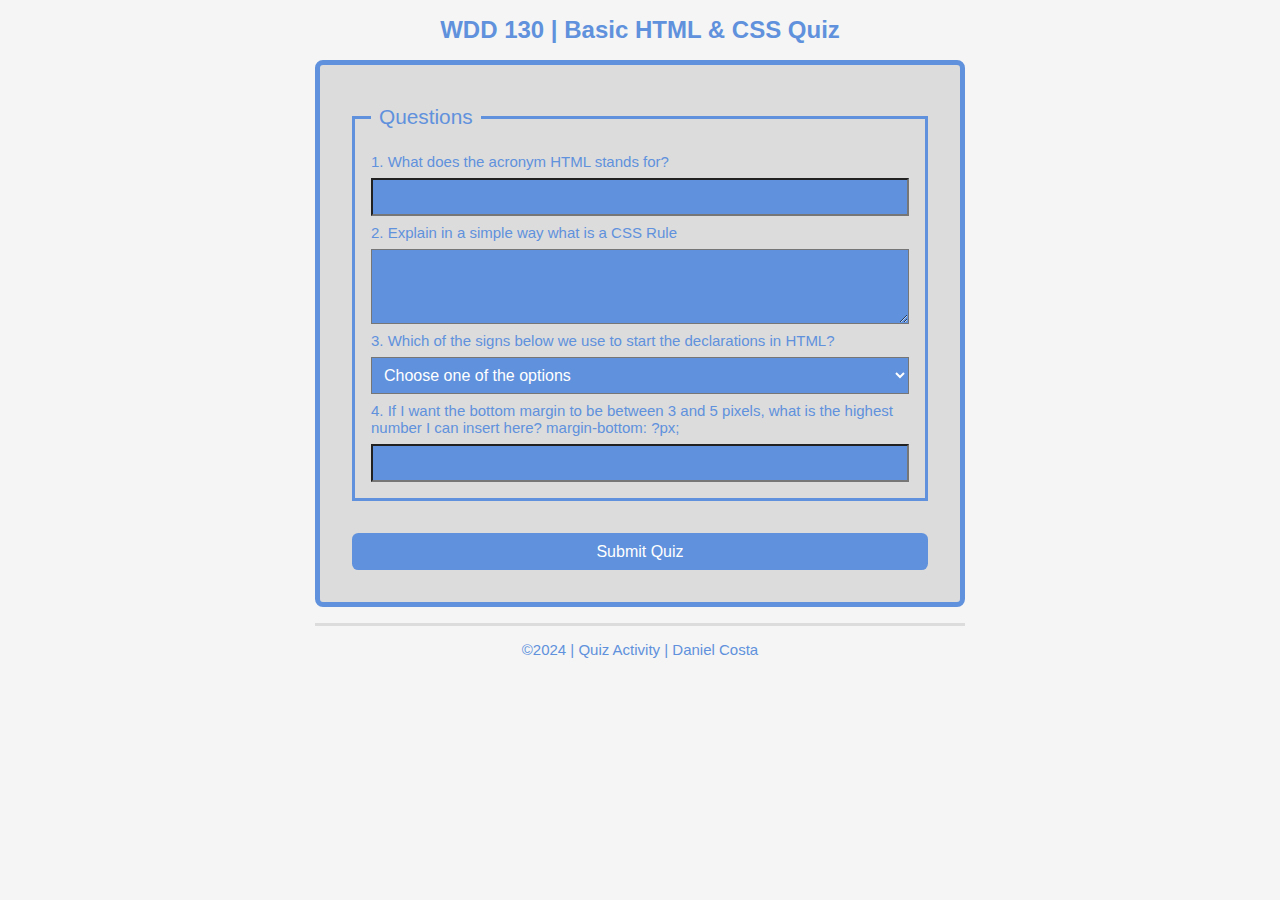
<file: quiz.html>
<!DOCTYPE html>
<html lang="en-us">
    <head>
        <link rel="stylesheet" href="styles/quiz.css">
        <meta charset="uft-8>
        <meta name="viewport" content="width=device-width,initial-scale=1.0">
        <meta name="description" content="Short quiz with basic questions about HTML and CSS">
        <title>Basic CSS & HTML Quiz</title>
    </head>

    <body>
        <header>
            <h1>WDD 130 | Basic HTML & CSS Quiz</h1>
        </header>
        <main>
            <form>
                <fieldset>
                    <legend>Questions</legend>
                    <label for="Q1">1. What does the acronym HTML stands for?</label>
                    <input type="text" id="Q1" name="Q1">
                    <label for="Q2">2. Explain in a simple way what is a CSS Rule</label>
                    <textarea id="Q2" name="Q2" rows="3"></textarea>
                    <label for="Q3">3. Which of the signs below we use to start the declarations in HTML?</label>
                    <select id="Q3" name="Q3">
                        <option value="" selected disabled>Choose one of the options</option>
                        <option value="*">*</option>
                        <option value="-">-</option>
                        <option value="<"><</option>
                        <option value="'">'</option>
                    </select>
                    <label for="Q4">4. If I want the bottom margin to be between 3 and 5 pixels, what is the highest number I can insert here? margin-bottom: ?px;</label>
                    <input type="number" id="Q4" name="Q4">
                </fieldset>
                <button type="submit">Submit Quiz</button>
            </form>
        </main>
    </body>
    <footer>
        <p>&#169;2024 | Quiz Activity | Daniel Costa</p>
    </footer>
</html>
</file>
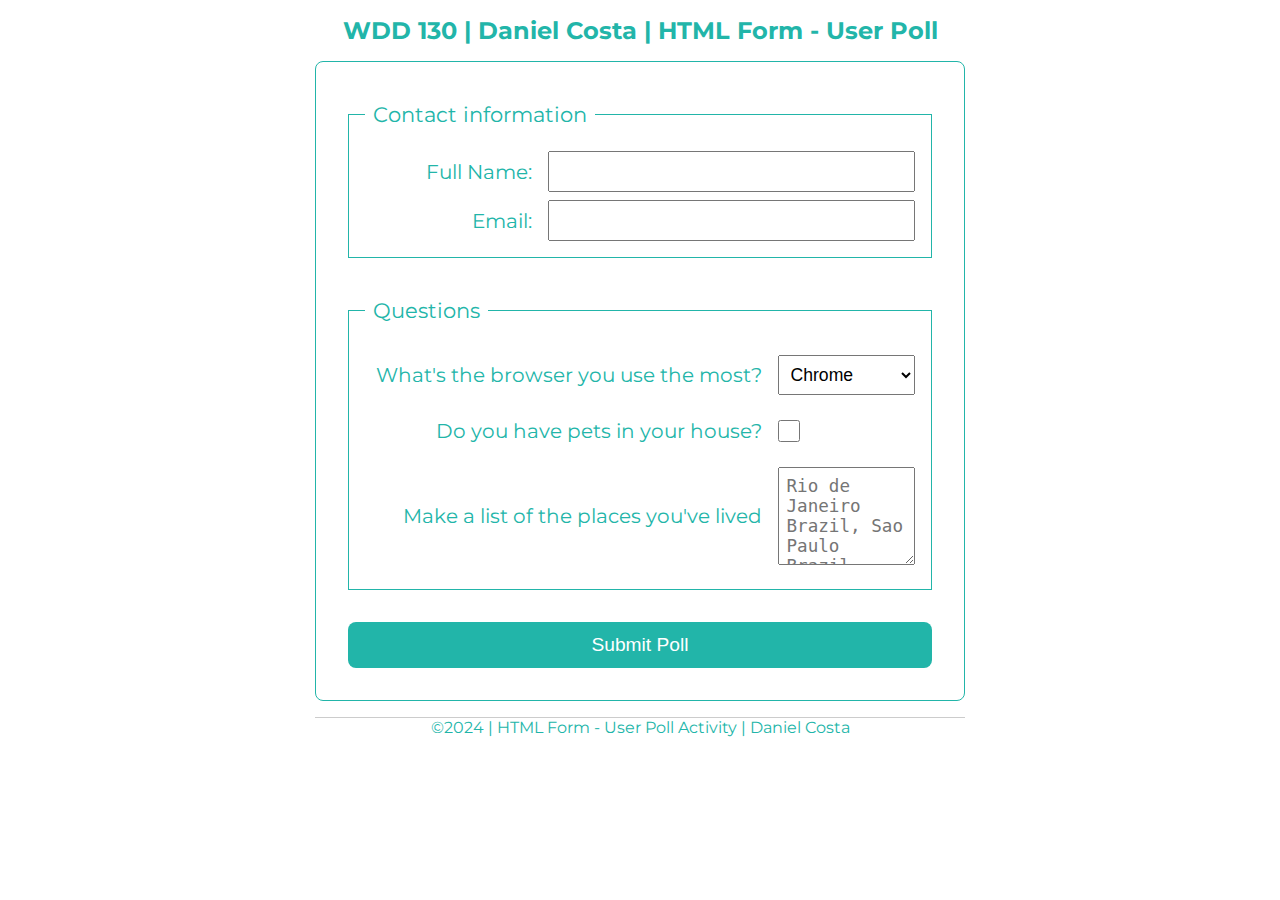
<file: week05/poll-form.html>
<!DOCTYPE html>
<html lang="en-us">
<head>
    <meta charset="utf-8">
    <meta name="viewport" content="width=device-width, initial-scale=1">
    <link rel="stylesheet" href="styles/poll-form.css">
    <title>WDD 130 | HTML Form - User Poll</title>
</head>
<body>
    <header>
        <h1>WDD 130 | Daniel Costa | HTML Form - User Poll</h1>
    </header>
    <main>
        <form>
            <fieldset>
                <legend>Contact information</legend>
            <div class="form-item column02">
                <label for="fullname">Full Name:</label>
                <input type="text" id="fullname" name="fullname">
            </div>
            <div class="form-item column02">
                <label for="useremail">Email:</label>
                <input type="email" id="useremail" name="useremail">
            </div>
            </fieldset>
            <fieldset>
                <legend>Questions</legend>
            <div class="form-item column01">
                <label for="browser">What's the browser you use the most?</label>
                <select id="browser" name="browser">
                    <option value="chrome">Chrome</option>
                    <option value="firefox">Firefox</option>
                    <option value="safari">Safari</option>
                    <option value="edge">Edge</option>
                    <option value="other">Other</option>
                </select>
            </div>
            <div class="form-item column01">
                <label for="pet">Do you have pets in your house?</label>
                <input type="checkbox" id="pet" name="pet">
            </div>
            <div class="form-item column01">
                <label for="feedback">Make a list of the places you've lived</label>
                <textarea id="feedback" name="feedback" rows="4" placeholder="Rio de Janeiro Brazil, Sao Paulo Brazil, Nova Iguaçu Brasil"></textarea>
            </div>
            </fieldset>
            <button type="submit">Submit Poll</button>
        </form>
    </main>
    <footer>
        <p>&#169;2024 | HTML Form - User Poll Activity | Daniel Costa</p>
    </footer>
</body>
</html>
</file>
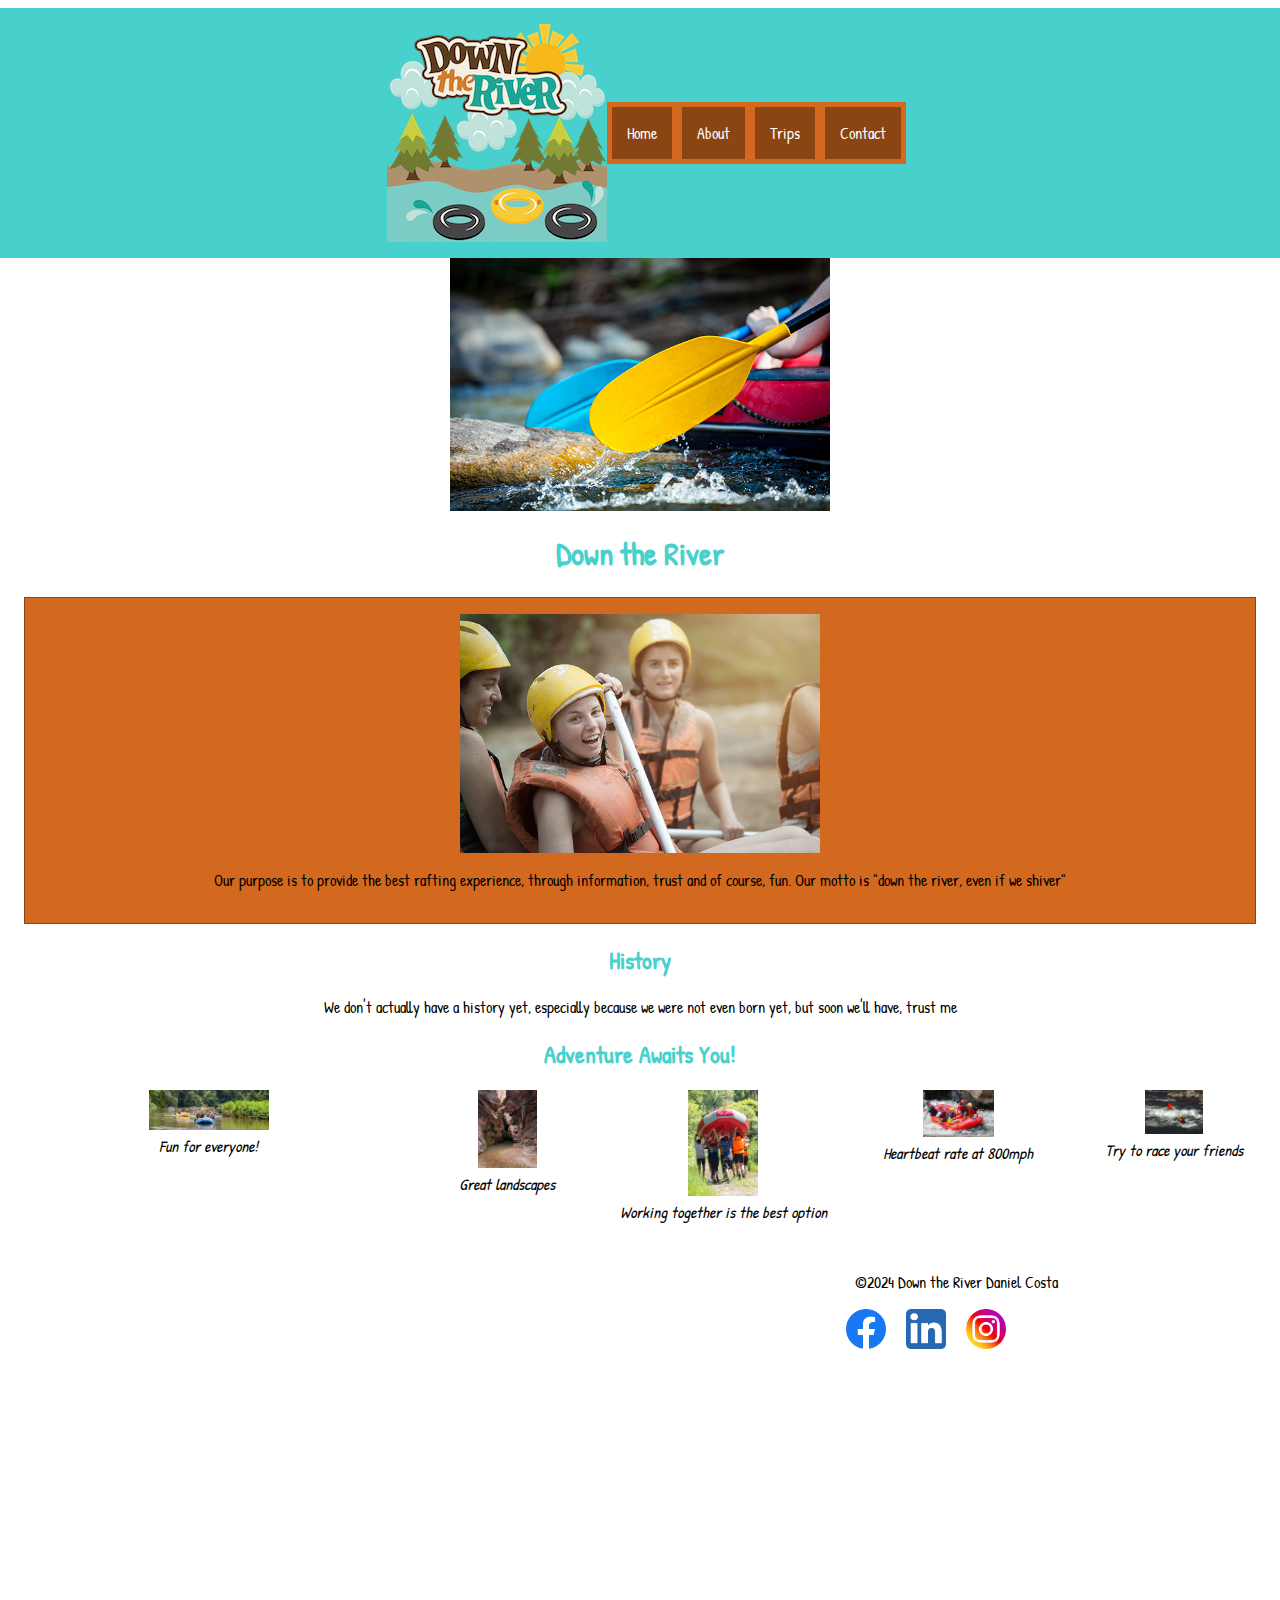
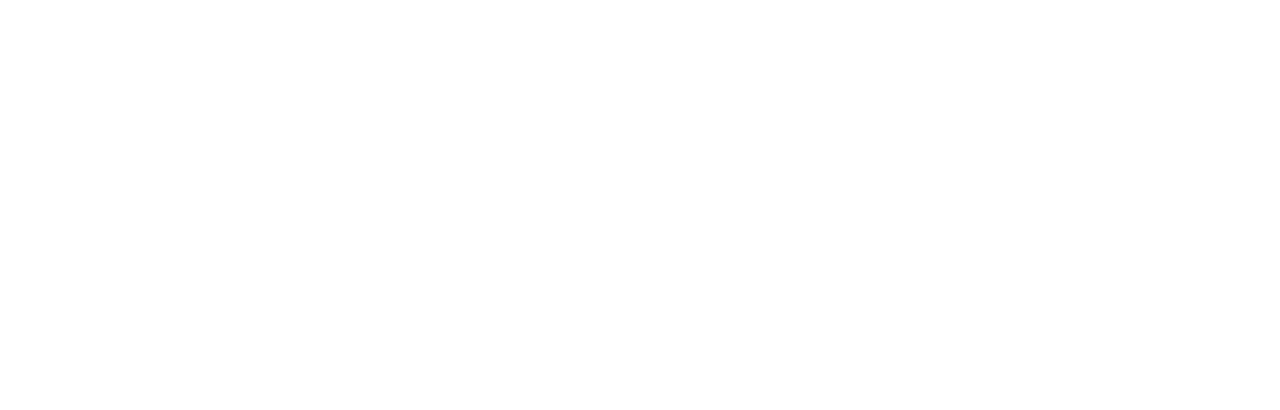
<file: wwr/about.html>
<!DOCTYPE html>
<html lang="eng-US">
    <head>
        <meta charset="utf-8"
        <meta name="viewport" content="widht=device-width, initial-scale=1">
        <meta name="description" content="Some information that will be useful for our customers">
        <meta name="author" content="Daniel Costa">
        <link rel="stylesheet" href="styles/rafting.css">
    </head>
    <body>
        <header>
            <img src="images/downriver.png" alt="Down the River Logo" id="logo">
            <nav>
                <a href="index.html">Home</a>
                <a href="about.html">About</a>
                <a href="trips.html">Trips</a>
                <a href="contact.html">Contact</a>
            </nav>
        </header>
        
        <main>
            <div class="hero">
                <img src="images/remos.jpg" alt="Div background">
                <h1>Down the River</h1>
                
                <article class="box">
                    <img src="images/happy.png">
                    <p>Our purpose is to provide the best rafting experience, through information, trust and of course, fun. Our motto is "down the river, even if we shiver"</p>
                </article>
                
                <section>
                    <h2>History</h2>
                    <p>We don't actually have a history yet, especially because we were not even born yet, but soon we'll have, trust me</p>
                </section>

                <section>
                    <h2>Adventure Awaits You!</h2>
                        <div class="image-container">
                            <div class="image-wraper">
                                <img src="images/fun.jpg" alt="Fun for everyone!">
                                <p class="image-caption">Fun for everyone!</p>
                            </div>
                            <div class="image-wraper">
                                <img src="images/tunnel.jpg" alt="Great landscapes">
                                <p class="image-caption">Great landscapes</p>
                            </div>
                            <div class="image-wraper">
                                <img src="images/teamwork.jpg" alt="Working together is the best option">
                                <p class="image-caption">Working together is the best option</p>
                            </div>
                            <div class="image-wraper">
                                <img src="images/effort.jpg" alt="Heartbeat rate at 800mph">
                                <p class="image-caption">Heartbeat rate at 800mph</p>
                            </div>
                            <div class="image-wraper">
                                <img src="images/race.jpg" alt="Try to race your friends">
                                <p class="image-caption">Try to race your friends</p>
                            </div>
                        </div>
                    
                </section>
            </div>
        </main>
        <footer>
            <p>&copy;2024 Down the River Daniel Costa</p>
            <nav class="sociallinks">
                <a href="https://facebook.com">
                    <img src="images/facebook.webp" alt="Facebook">
                </a>
                <a href="https://linkedin.com">
                    <img src="images/linkedin.webp" alt="LinkedIn">
                </a>
                <a href="https://instagram.com">
                    <img src="images/instagram.webp" alt="Instagram">
                </a>
            </nav>
        </footer>
    </body>
</html>
</file>
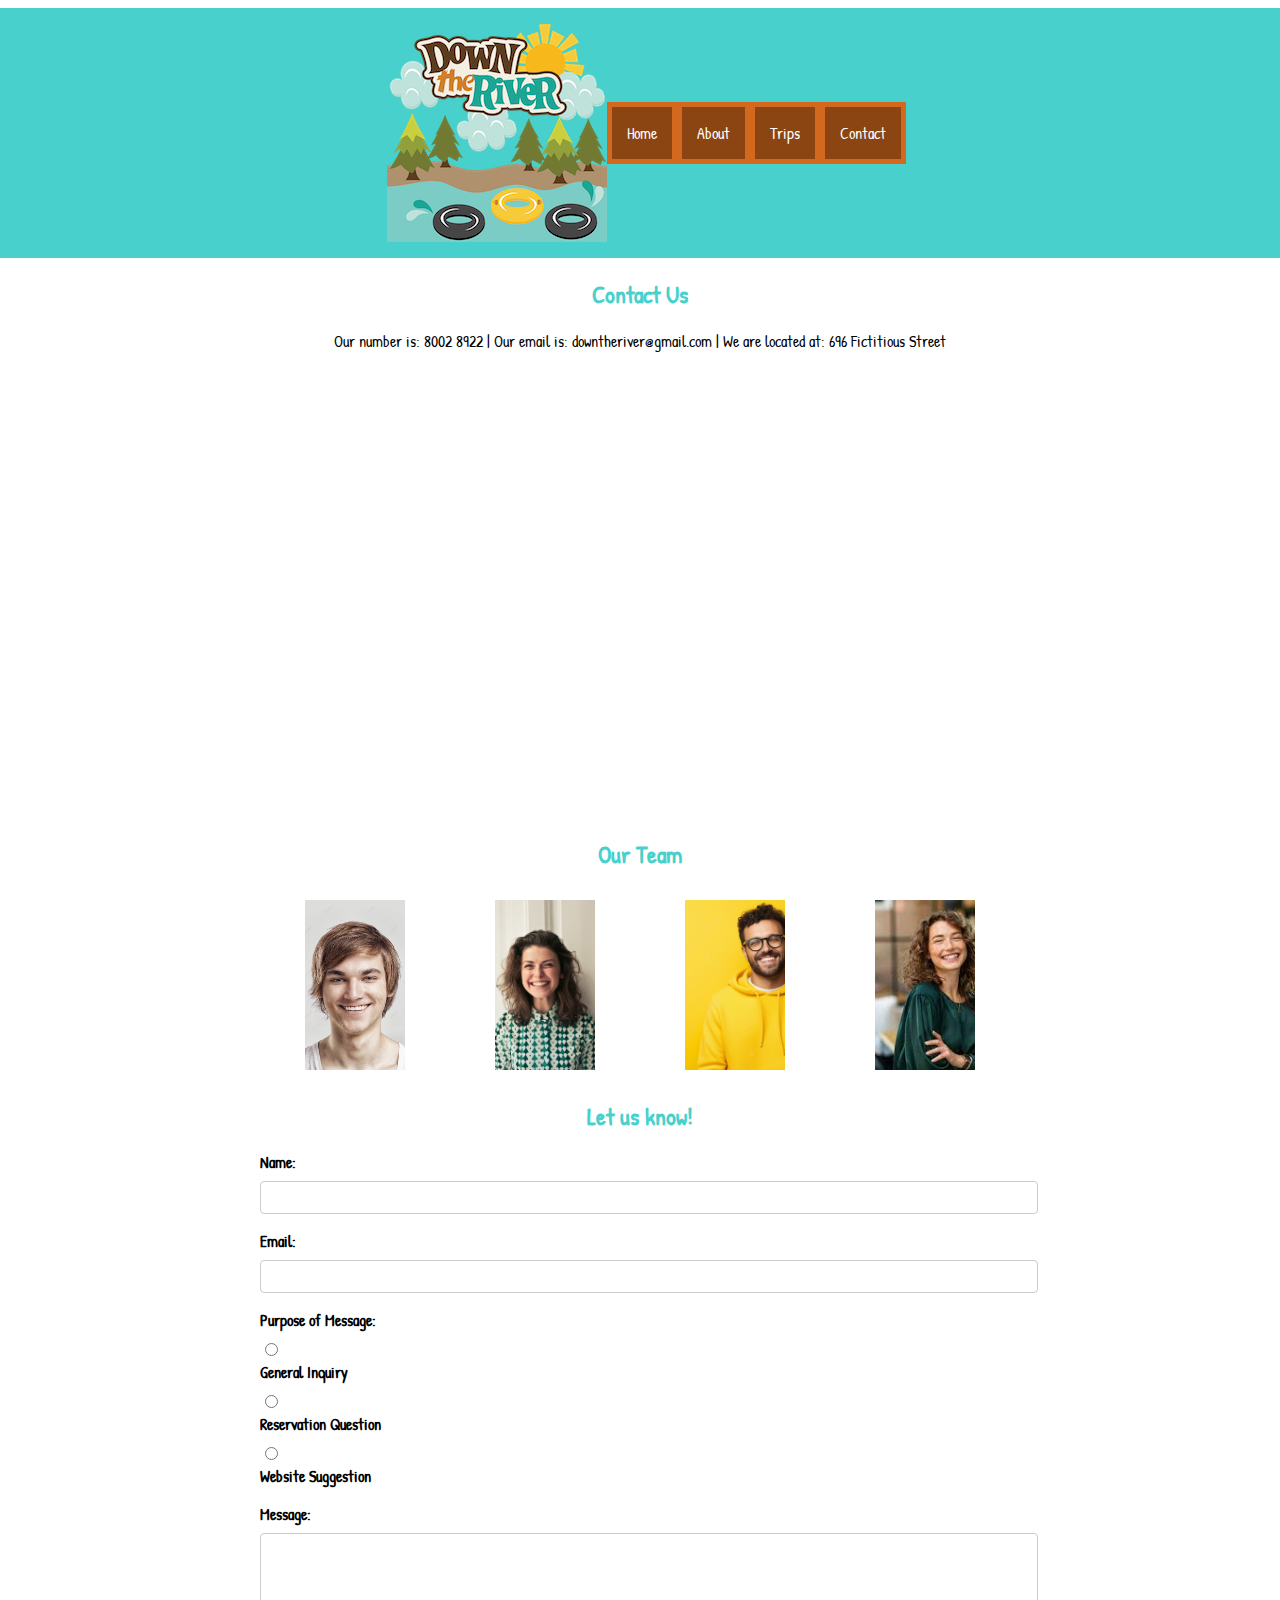
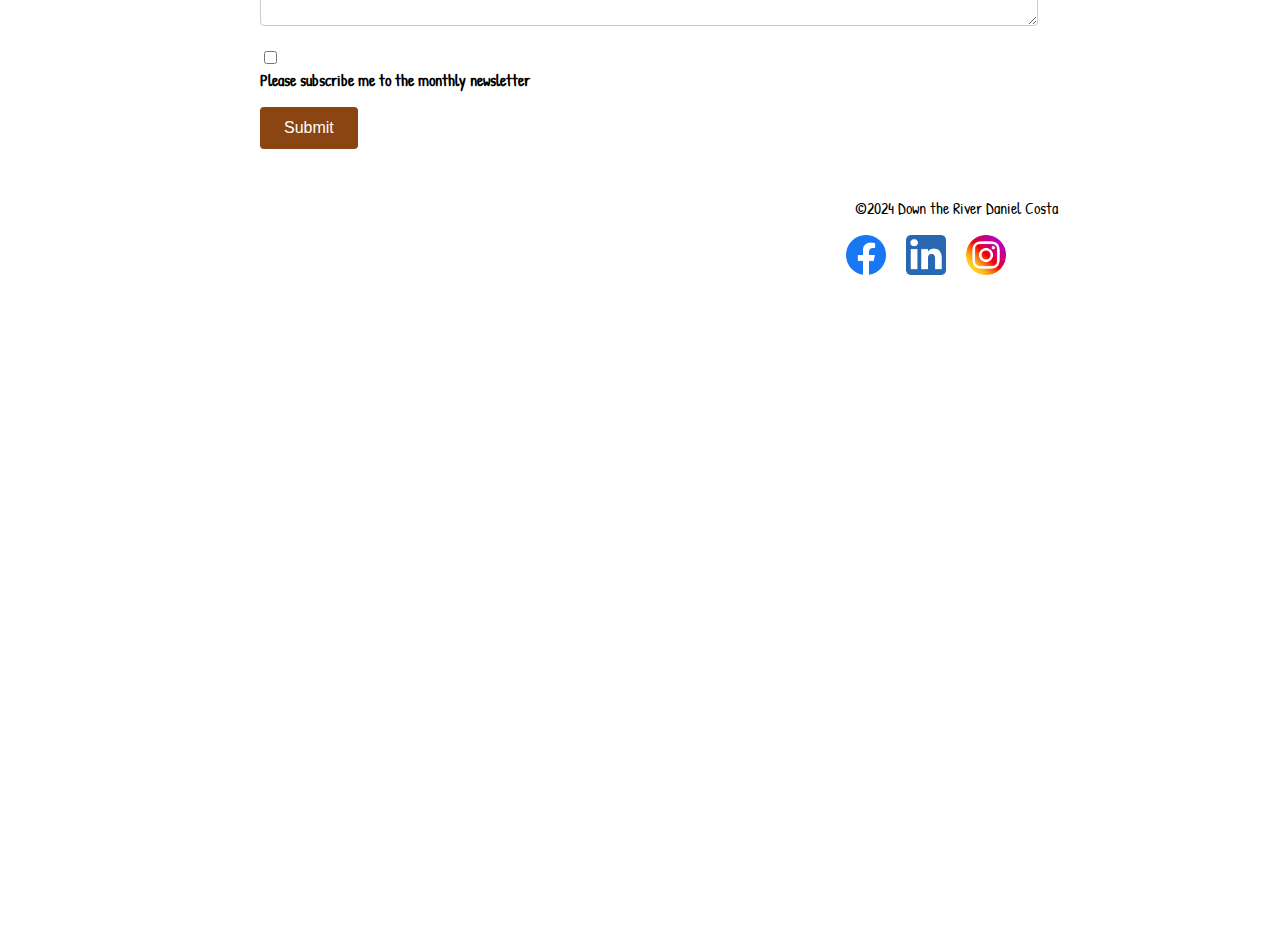
<file: wwr/contact.html>
<!DOCTYPE html>
<html lang="eng-US">
    <head>
        <meta charset="utf-8">
        <meta name="viewport" content="widht=device-width, initial-scale=1">
        <meta name="description" content="Contact information for our customers">
        <meta name="author" content="Daniel Costa">
        <link rel="stylesheet" href="styles/contact.css">
    </head>
    <body>
        <header>
            <img src="images/downriver.png" alt="Down the River Logo" id="logo">
            <nav>
                <a href="index.html">Home</a>
                <a href="about.html">About</a>
                <a href="trips.html">Trips</a>
                <a href="contact.html">Contact</a>
            </nav>
        </header>
        
        <main>
                <section>
                    <h2>Contact Us</h2>
                    <p>Our number is: 8002 8922 | Our email is: downtheriver@gmail.com | We are located at: 696 Fictitious Street</p>
                    <div class="map">
                        <iframe src="https://www.google.com/maps/embed?pb=!1m14!1m12!1m3!1d29326.463300180036!2d-47.16896111135257!3d-23.25007604349088!2m3!1f0!2f0!3f0!3m2!1i1024!2i768!4f13.1!5e0!3m2!1spt-BR!2sbr!4v1721741350753!5m2!1spt-BR!2sbr" width="600" height="450" style="border:0;" allowfullscreen="" loading="lazy" referrerpolicy="no-referrer-when-downgrade"></iframe>
                    </div>
                    <h2>Our Team</h2>
                        <div class="image-container">
                            <div class="image-wrapper">
                                <img src="images/Tom.jpg" alt="Tom">
                                <div class="image-caption">Tom</div>
                            </div>
                            <div class="image-wrapper">
                                <img src="images/Olivia.jpg" alt="Olivia">
                                <div class="image-caption">Olivia</div>
                            </div>
                            <div class="image-wrapper">
                                <img src="images/Jeff.jpg" alt="Jeff">
                                <div class="image-caption">Jeff</div>
                            </div>
                            <div class="image-wrapper">
                                <img src="images/Ágata.jpg" alt="Ágata">
                                <div class="image-caption">Ágata</div>
                            </div>
                        </div>
                    
                    <h2>Let us know!</h2>
                        <form action="/submit" method="post">
                            <div class="form-group">
                                <label for="name">Name:</label>
                                <input type="text" id="name" name="name" required>
                            </div>
                            <div class="form-group">
                                <label for="email">Email:</label>
                                <input type="email" id="email" name="email" required>
                            </div>
                            <div class="form-group">
                                <label>Purpose of Message:</label>
                                <div>
                                    <input type="radio" id="general" name="purpose" value="General Inquiry" required>
                                    <label for="general">General Inquiry</label>
                                </div>
                                <div>
                                    <input type="radio" id="reservation" name="purpose" value="Reservation Question">
                                    <label for="reservation">Reservation Question</label>
                                </div>
                                <div>
                                    <input type="radio" id="suggestion" name="purpose" value="Website Suggestion">
                                    <label for="suggestion">Website Suggestion</label>
                                </div>
                            </div>
                            <div class="form-group">
                                <label for="message">Message:</label>
                                <textarea id="message" name="message" rows="5" required></textarea>
                            </div>
                            <div class="form-group">
                                <input type="checkbox" id="subscribe" name="subscribe">
                                <label for="subscribe">Please subscribe me to the monthly newsletter</label>
                            </div>
                            <div class="form-group">
                                <button type="submit">Submit</button>
                            </div>
                </section>
        </main>
        <footer>
            <p>&copy;2024 Down the River Daniel Costa</p>
            <nav class="sociallinks">
                <a href="https://facebook.com">
                    <img src="images/facebook.webp" alt="Facebook">
                </a>
                <a href="https://linkedin.com">
                    <img src="images/linkedin.webp" alt="LinkedIn">
                </a>
                <a href="https://instagram.com">
                    <img src="images/instagram.webp" alt="Instagram">
                </a>
            </nav>
        </footer>
    </body>
</html>
</file>
<file: styles/quiz.css>
* {
    margin: 1;
    padding: 0;
    box-sizing: border-box;
}

body {
    font-family: 'Montserrat', sans-serif;
    font-size: 15px;
    color: rgb(96, 145, 220);
    background: whitesmoke;
}    

header {
    margin: 0 auto;
    width: 650px;
    text-align: center;
}

h1 {
    margin: 1rem;
    font-size: 1.5rem;
    color: rgb(96, 145, 220);
    text-align: center;
}

form {
    width: 650px;
    margin: 0 auto;
    padding: 1rem;
    border: 5px solid rgb(96, 145, 220);
    border-radius: 0.5rem;
    display: grid;
    background-color: gainsboro;
}

fieldset {
    display: grid;
    grid-gap: 0.5rem;
    margin: 1rem;
    border: 3px solid rgb(96, 145, 220);
    padding: 1rem;
}

legend {
    padding: 0.5rem;
    color: rgb(96, 145, 220);
    font-size: 1.3rem;
}

input, select, textarea, number {
    padding: 0.5rem;
    font-size: 1rem;
    background-color: rgb(96, 145, 220);
    color: white;
}

button {
    margin: 1rem;
    background-color: rgb(96, 145, 220);
    color: white;
    border: none;
    border-radius: .4rem;
    padding: 0.60rem;
    font-size: 1rem;
}

button:hover {
    background-color: rgb(96, 145, 220);
}

footer {
    margin: 1rem auto 0;
    width: 650px;
    text-align: center;
    font-size: 1em;
    color: rgb(96, 145, 220);
    border-top: 3px solid gainsboro;
}
</file>
<file: week05/styles/poll-form.css>
@import url('https://fonts.googleapis.com/css2?family=Montserrat:ital,wght@0,100..900;1,100..900&display=swap');

* {
    margin: 0;
    padding: 0;
    box-sizing: border-box;
}

body {
    font-family: 'Montserrat', sans-serif;
    font-size: 20px;
    color: rgb(34, 181, 169);
    background: #fff;
}    

header {
    margin: 0 auto;
    width: 650px;
    text-align: center;
}

h1 {
    margin: 1rem;
    font-size: 1.5rem;
    color: rgb(34, 181, 169);
    text-align: center;
}

form {
    width: 650px;
    margin: 0 auto;
    padding: 1rem;
    border: 1px solid rgb(34, 181, 169);
    border-radius: 0.5rem;
    display: grid;
}

fieldset {
    display: grid;
    grid-gap: 0.5rem;
    margin: 1rem;
    border: 1px solid rgb(34, 181, 169);
    padding: 1rem;
}

legend {
    padding: 0.5rem;
    color: rgb(34, 181, 169);
    font-size: 1.3rem;
}

label {
    text-align: right;
    padding-right: 1rem;
}

input, select, textarea {
    padding: 0.5rem;
    font-size: 1.1rem;
}

input[type="checkbox"] {
    width: 22px;
    height: 22px;
    vertical-align: bottom;
}

button {
    margin: 1rem;
    background-color: rgb(34, 181, 169);
    color: #fff;
    border: none;
    border-radius: .5rem;
    padding: 0.75rem;
    font-size: 1.2rem;
}

button:hover {
    background-color: rgb(34, 181, 169);
}

footer {
    margin: 1rem auto 0;
    width: 650px;
    text-align: center;
    font-size: 0.8em;
    color: rgb(34, 181, 169);
    border-top: 1px solid #ccc;
}

.form-item {
    display: grid;
    align-items: center;
}

.column01 {
    grid-template-columns: 3fr 1fr;
    margin: 0.5rem 0;
}

.column02 {
    grid-template-columns: 1fr 2fr;
}
</file>
<file: wwr/styles/rafting.css>
@import url(https://fonts.googleapis.com/css2?family=Patrick+Hand&display=swap);
/*Author: Daniel Costa*/
/*Com o root, estou definindo como padrão as cores, a fonte que é 'Patrick Hand' e deixando os links sem sublinhamento*/ 

:root {
    --primary-color: rgb(139,69,19);
    --secondary-color: rgb(210,105,30);
    --third-color: rgb(72,209,204);

    --heading-font: 'Patrick Hand', sans-serif;
    --paragraph-font: 'Patrick Hand', sans-serif;

    --link-decoration: none;
}

a, p {
    font-family: var(--heading-font);
    text-decoration: var(--link-decoration);
    text-align: center;
    color: black;
}

h1, h2 {
    color: var(--third-color);
    box-sizing: border-box;
    text-align: center;
}

body {
    display: flex;
    flex-direction: column;
    align-items: center;
    font-family: var(--heading-font);
}

header {
    display: flex;
    justify-content: space-between;
    align-items: center;
    width: 100%;
    padding: 1rem;
    background-color: var(--third-color);
}

main {
    align-items: center;

}

header img {
    order: 1; 
    margin-left: 30%;
}

nav {
    display: flex;
    justify-content:center;
    order: 2;
    margin-right: 30%;
}

header nav a {
    color: white;
    display: block;
    padding: 15px;
    text-decoration: none;
    border: 5px solid var(--secondary-color);
    background-color: var(--primary-color);
}

footer {
    text-align: center;
    margin-left: 50%;
    margin-bottom: 50%;
    padding: 1rem;
}

/*Class Selectors*/
.hero img {
    display: block;
    width: 30%;
    margin: auto;
    height:auto;
    align-items: center;
}

.box {
    margin: 1rem;
    border: 1px solid var(--primary-color);
    padding: 1rem;
    background-color: var(--secondary-color);
    text-align: center;
    width: auto;
}

.box img {
    width: 30%;
    display: block;
    margin: auto;
}

.sociallinks {
    margin-top: 1rem;
}

.sociallinks a {
    display: inline-block;
    margin: 0 10px;
}

.sociallinks img {
    width: 40px;
    height: auto;
}

.image-container {
    display: flex;
    justify-content: space-between; /* Distribui as imagens igualmente */
}

.image-wrapper {
    text-align: center; /* Centraliza o conteúdo dentro do wrapper */
}

.image-wrapper img {
    max-width: 100%; /* Garante que a imagem não ultrapasse o contêiner */
    width: 50px;
    height: auto;
}

.image-caption {
    margin-top: 5px; /* Espaçamento entre a imagem e a legenda */
    font-style: italic; /* Estilo da legenda */
}
</file>
<file: wwr/styles/contact.css>
@import url(https://fonts.googleapis.com/css2?family=Patrick+Hand&display=swap);
/*Author: Daniel Costa*/
/*Com o root, estou definindo como padrão as cores, a fonte que é 'Patrick Hand' e deixando os links sem sublinhamento*/ 

:root {
    --primary-color: rgb(139,69,19);
    --secondary-color: rgb(210,105,30);
    --third-color: rgb(72,209,204);

    --heading-font: 'Patrick Hand', sans-serif;
    --paragraph-font: 'Patrick Hand', sans-serif;

    --link-decoration: none;
}

a, p {
    font-family: var(--heading-font);
    text-decoration: var(--link-decoration);
    text-align: center;
    color: black;
}

h1, h2 {
    color: var(--third-color);
    box-sizing: border-box;
    text-align: center;
}

body {
    display: flex;
    flex-direction: column;
    align-items: center;
    font-family: var(--heading-font);
}

header {
    display: flex;
    justify-content: space-between;
    align-items: center;
    width: 100%;
    padding: 1rem;
    background-color: var(--third-color);
}

main {
    align-items: center;

}

header img {
    order: 1; 
    margin-left: 30%;
}

nav {
    display: flex;
    justify-content:center;
    order: 2;
    margin-right: 30%;
}

header nav a {
    color: white;
    display: block;
    padding: 15px;
    text-decoration: none;
    border: 5px solid var(--secondary-color);
    background-color: var(--primary-color);
}

footer {
    text-align: center;
    margin-left: 50%;
    margin-bottom: 50%;
    padding: 1rem;
}

/*Class Selectors*/
.box {
    margin: 1rem;
    border: 1px solid var(--primary-color);
    padding: 1rem;
    background-color: var(--secondary-color);
    text-align: center;
    width: auto;
}

.box img {
    width: 30%;
    display: block;
    margin: auto;
}

.sociallinks {
    margin-top: 1rem;
}

.sociallinks a {
    display: inline-block;
    margin: 0 10px;
}

.sociallinks img {
    width: 40px;
    height: auto;
}

.image-container {
    display: flex;
    justify-content: space-around; /* Distribui as imagens igualmente */
}

.image-wrapper {
    width: 170px;
    height: 170px;
    overflow: hidden;
    margin: 10px;
    text-align: center;
}

.image-wrapper img {
    width: 100px;
    height: 100%;
    object-fit: cover;
}

.image-caption {
    margin-top: 5px; /* Espaçamento entre a imagem e a legenda */
    font-style: italic; /* Estilo da legenda */
    font-size: 12px;
    color: var(--third-color);
    font-family: var(--heading-font);
}

.map {
    display: flex;
    align-items: center;
    justify-content: center;
}

.form-group {
    margin-bottom: 1rem;
}

label {
    display: block;
    margin-bottom: 0.5rem;
    font-weight: bold;
}

input[type="text"],
input[type="email"],
textarea {
    width: 100%;
    padding: 0.5rem;
    border: 1px solid #ccc;
    border-radius: 4px;
}

input[type="radio"],
input[type="checkbox"] {
    margin-right: 0.5rem;
}

button {
    background-color: var(--primary-color);
    color: white;
    padding: 0.75rem 1.5rem;
    border: none;
    border-radius: 4px;
    cursor: pointer;
    font-size: 1rem;
}

button:hover {
    background-color: var(--secondary-color);
}
</file>
